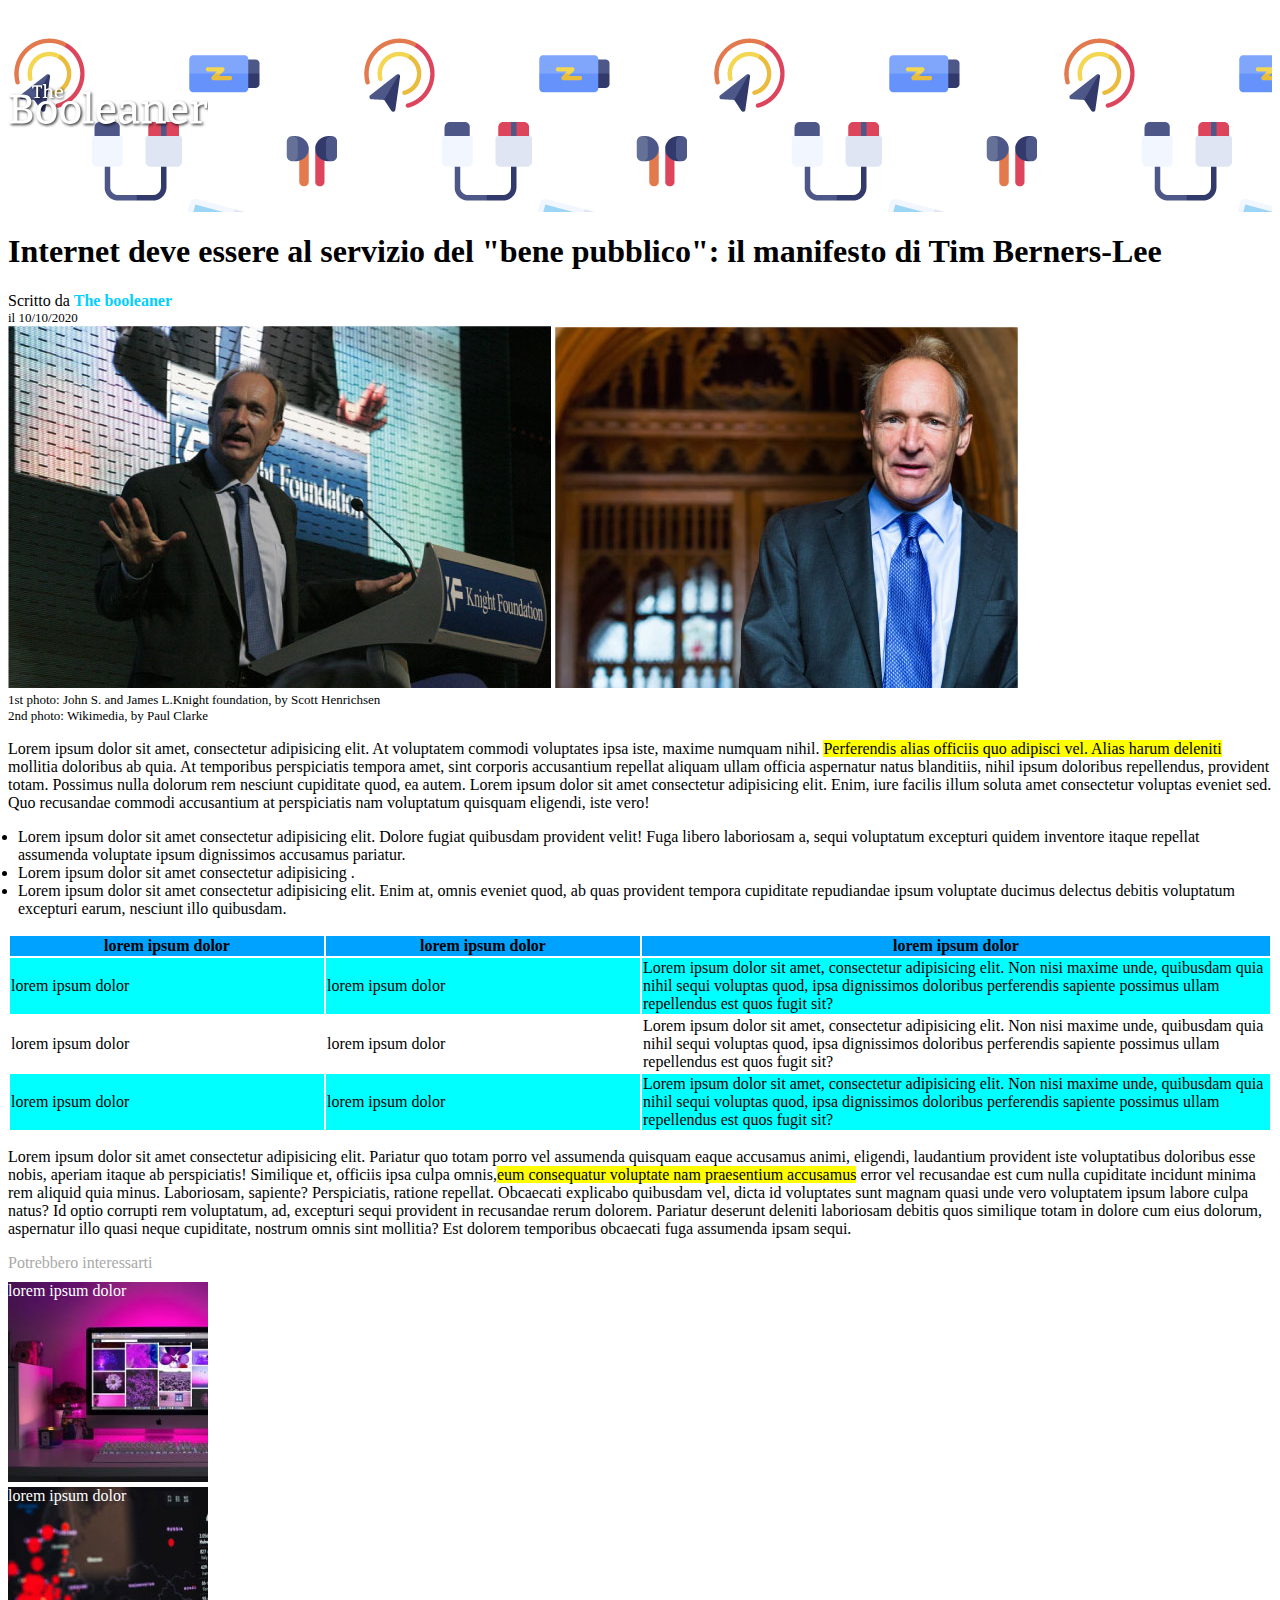
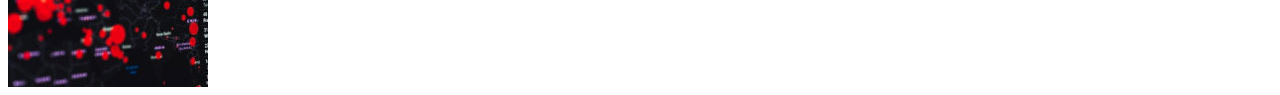
<file: index.html>
<!DOCTYPE html>
<html lang="en">
<head>
    <meta charset="UTF-8">
    <meta http-equiv="X-UA-Compatible" content="IE=edge">
    <meta name="viewport" content="width=device-width, initial-scale=1.0">
    <title>The booleaner</title>
    <link rel="stylesheet" href="assets/style.css">
</head>
<body>
        <!-- logo e backgrond foto -->
    <header>
        <div id="logo">
            <img id="slogan" src="img/logo.svg" alt="logo">            
        </div>
    </header>
    <main>
        <!-- titolo -->
        <section>
            <h1 id="titolo">Internet deve essere al servizio del "bene pubblico": il manifesto di Tim Berners-Lee</h1>
            <div> Scritto da <strong>The booleaner</strong></div>
            <div id="data"> il 10/10/2020</div>
        </section>
        <!-- foto e descrizione relative -->
        <section>
            <img src="img/tim-1.jpg" alt="tim">
            <img src="img/tim-2.jpg" alt="tim-2">
            <div class="photo">1st photo: John S. and James L.Knight foundation, by Scott Henrichsen</div>
            <div class="photo">2nd photo: Wikimedia, by Paul Clarke</div>
        
        </section>
        <!-- testo -->
        <section>
            <p>Lorem ipsum dolor sit amet, consectetur adipisicing elit. At voluptatem commodi voluptates ipsa iste, maxime numquam nihil. <span class="evidenziatore   ">Perferendis alias officiis quo adipisci vel. Alias harum deleniti </span> mollitia doloribus ab quia.
            At temporibus perspiciatis tempora amet, sint corporis accusantium repellat aliquam ullam officia aspernatur natus blanditiis, nihil ipsum doloribus repellendus, provident totam. Possimus nulla dolorum rem nesciunt cupiditate quod, ea autem. Lorem ipsum dolor sit amet consectetur adipisicing elit. Enim, iure facilis illum soluta amet consectetur voluptas eveniet sed. Quo recusandae commodi accusantium at perspiciatis nam voluptatum quisquam eligendi, iste vero!</p>
        </section>
        <!-- unorder list -->
        <section>
            <ul>
                <li>Lorem ipsum dolor sit amet consectetur adipisicing elit. Dolore fugiat quibusdam provident velit! Fuga libero laboriosam a, sequi voluptatum excepturi quidem inventore itaque repellat assumenda voluptate ipsum dignissimos accusamus pariatur.</li>
                <li>Lorem ipsum dolor sit amet consectetur adipisicing .</li>
                <li>Lorem ipsum dolor sit amet consectetur adipisicing elit. Enim at, omnis eveniet quod, ab quas provident tempora cupiditate repudiandae ipsum voluptate ducimus delectus debitis voluptatum excepturi earum, nesciunt illo quibusdam.</li>
            </ul>
        </section>
        <!-- tabella -->
        <section>
            <table>
                <thead>
                    <tr id="id1">
                        <th>lorem ipsum dolor</th>
                        <th>lorem ipsum dolor</th>
                        <th id="thlungo">lorem ipsum dolor</th>
                    </tr>
                </thead>
                <tbody>
                     <tr class="seconda-quarta">
                        <td>lorem ipsum dolor</td>
                        <td>lorem ipsum dolor</td>
                        <td>Lorem ipsum dolor sit amet, consectetur adipisicing elit. Non nisi maxime unde, quibusdam quia nihil sequi voluptas quod, ipsa dignissimos doloribus perferendis sapiente possimus ullam repellendus est quos fugit sit?</td>
                    </tr>
                    <tr>
                        <td>lorem ipsum dolor</td>
                        <td>lorem ipsum dolor</td>
                        <td>Lorem ipsum dolor sit amet, consectetur adipisicing elit. Non nisi maxime unde, quibusdam quia nihil sequi voluptas quod, ipsa dignissimos doloribus perferendis sapiente possimus ullam repellendus est quos fugit sit?</td>
                    </tr>
                    <tr class="seconda-quarta">
                        <td>lorem ipsum dolor</td>
                        <td>lorem ipsum dolor</td>
                        <td>Lorem ipsum dolor sit amet, consectetur adipisicing elit. Non nisi maxime unde, quibusdam quia nihil sequi voluptas quod, ipsa dignissimos doloribus perferendis sapiente possimus ullam repellendus est quos fugit sit?</td>
                    </tr>
                </tbody>
            </table>
        </section>
        <!-- testo -->
        <p>Lorem ipsum dolor sit amet consectetur adipisicing elit. Pariatur quo totam porro vel assumenda quisquam eaque accusamus animi, eligendi, laudantium provident iste voluptatibus doloribus esse nobis, aperiam itaque ab perspiciatis!
        Similique et, officiis ipsa culpa omnis,<span class="evidenziatore">eum consequatur voluptate nam praesentium accusamus</span>  error vel recusandae est cum nulla cupiditate incidunt minima rem aliquid quia minus. Laboriosam, sapiente? Perspiciatis, ratione repellat.
        Obcaecati explicabo quibusdam vel, dicta id voluptates sunt magnam quasi unde vero voluptatem ipsum labore culpa natus? Id optio corrupti rem voluptatum, ad, excepturi sequi provident in recusandae rerum dolorem.
        Pariatur deserunt deleniti laboriosam debitis quos similique totam in dolore cum eius dolorum, aspernatur illo quasi neque cupiditate, nostrum omnis sint mollitia? Est dolorem temporibus obcaecati fuga assumenda ipsam sequi.</p>
    </main>
    <aside>
        <section>
            <div id="ultimo">Potrebbero interessarti</div>
            <div id="monitor">lorem ipsum dolor</div> 
            <div id="graph">lorem ipsum dolor</div> 
                            
        </section>
    </aside>
</body>
</html>
</file>
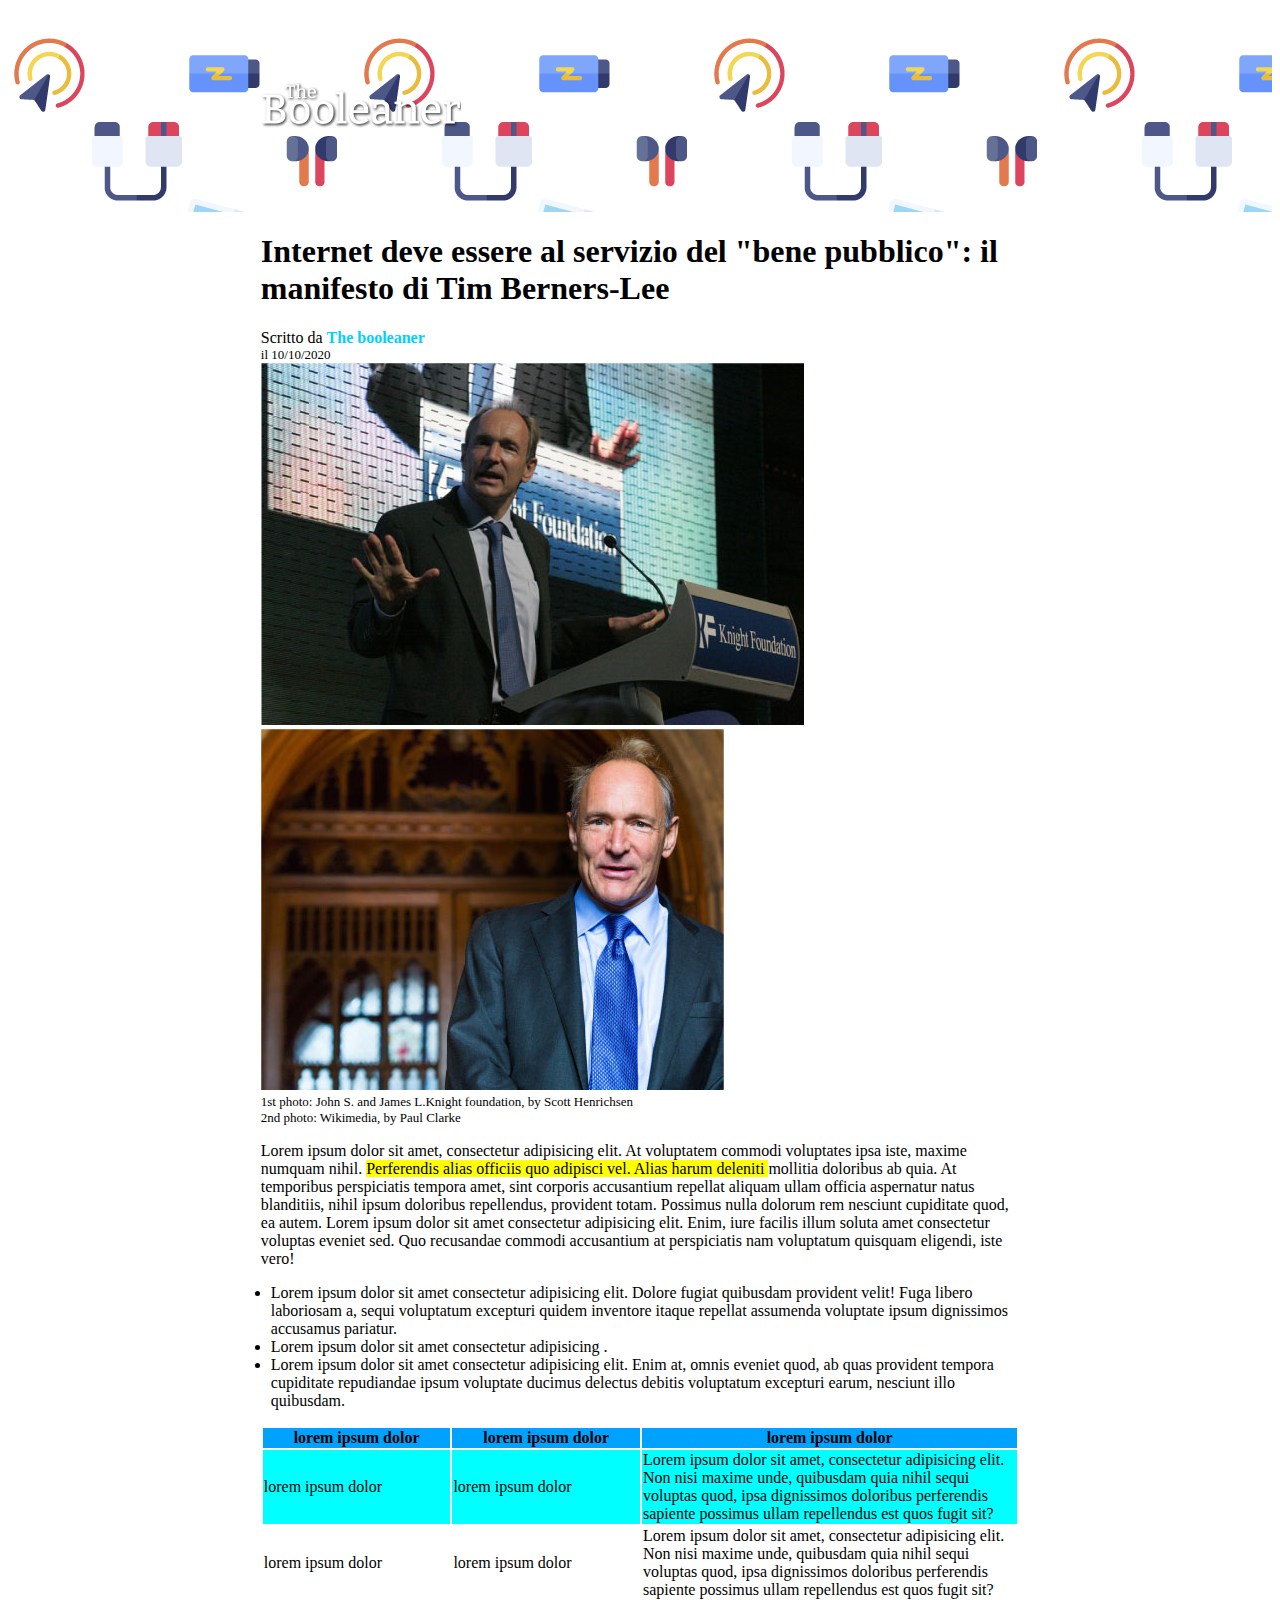
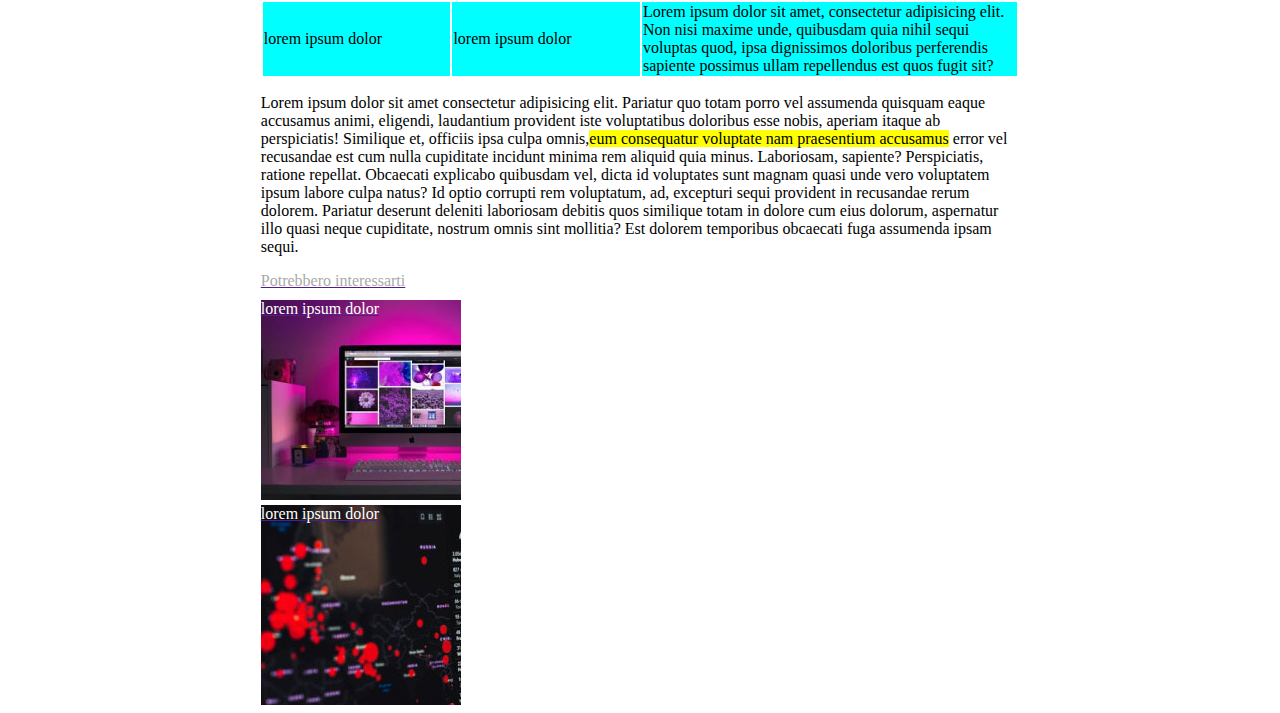
<file: Bonus/index 2.html>
<!DOCTYPE html>
<html lang="en">
<head>
    <meta charset="UTF-8">
    <meta http-equiv="X-UA-Compatible" content="IE=edge">
    <meta name="viewport" content="width=device-width, initial-scale=1.0">
    <title>The booleaner</title>
    <link rel="stylesheet" href="style/style.css">
</head>
<body>
        <!-- logo e background foto -->
    <header>
        <div id="logo">
            <img id="slogan" src="img/img/logo.svg" alt="logo">            
        </div>
    </header>
    <main>
        <!-- titolo -->
        <section>
            <h1 id="titolo">Internet deve essere al servizio del "bene pubblico": il manifesto di Tim Berners-Lee</h1>
            <div> Scritto da <strong>The booleaner</strong></div>
            <div id="data"> il 10/10/2020</div>
        </section>
        <!-- foto e descrizione relative -->
        <section>
            <img src="img/img/tim-1.jpg" alt="tim">
            <img src="img/img/tim-2.jpg" alt="tim-2">
            <div class="photo">1st photo: John S. and James L.Knight foundation, by Scott Henrichsen</div>
            <div class="photo">2nd photo: Wikimedia, by Paul Clarke</div>
        
        </section>
        <!-- testo -->
        <section>
            <p>Lorem ipsum dolor sit amet, consectetur adipisicing elit. At voluptatem commodi voluptates ipsa iste, maxime numquam nihil. <span class="evidenziatore   ">Perferendis alias officiis quo adipisci vel. Alias harum deleniti </span> mollitia doloribus ab quia.
            At temporibus perspiciatis tempora amet, sint corporis accusantium repellat aliquam ullam officia aspernatur natus blanditiis, nihil ipsum doloribus repellendus, provident totam. Possimus nulla dolorum rem nesciunt cupiditate quod, ea autem. Lorem ipsum dolor sit amet consectetur adipisicing elit. Enim, iure facilis illum soluta amet consectetur voluptas eveniet sed. Quo recusandae commodi accusantium at perspiciatis nam voluptatum quisquam eligendi, iste vero!</p>
        </section>
        <!-- unorder list -->
        <section>
            <ul>
                <li>Lorem ipsum dolor sit amet consectetur adipisicing elit. Dolore fugiat quibusdam provident velit! Fuga libero laboriosam a, sequi voluptatum excepturi quidem inventore itaque repellat assumenda voluptate ipsum dignissimos accusamus pariatur.</li>
                <li>Lorem ipsum dolor sit amet consectetur adipisicing .</li>
                <li>Lorem ipsum dolor sit amet consectetur adipisicing elit. Enim at, omnis eveniet quod, ab quas provident tempora cupiditate repudiandae ipsum voluptate ducimus delectus debitis voluptatum excepturi earum, nesciunt illo quibusdam.</li>
            </ul>
        </section>
        <!-- tabella -->
        <section>
            <table>
                <thead>
                    <tr id="id1">
                        <th>lorem ipsum dolor</th>
                        <th>lorem ipsum dolor</th>
                        <th id="thlungo">lorem ipsum dolor</th>
                    </tr>
                </thead>
                <tbody>
                     <tr class="seconda-quarta">
                        <td>lorem ipsum dolor</td>
                        <td>lorem ipsum dolor</td>
                        <td>Lorem ipsum dolor sit amet, consectetur adipisicing elit. Non nisi maxime unde, quibusdam quia nihil sequi voluptas quod, ipsa dignissimos doloribus perferendis sapiente possimus ullam repellendus est quos fugit sit?</td>
                    </tr>
                    <tr>
                        <td>lorem ipsum dolor</td>
                        <td>lorem ipsum dolor</td>
                        <td>Lorem ipsum dolor sit amet, consectetur adipisicing elit. Non nisi maxime unde, quibusdam quia nihil sequi voluptas quod, ipsa dignissimos doloribus perferendis sapiente possimus ullam repellendus est quos fugit sit?</td>
                    </tr>
                    <tr class="seconda-quarta">
                        <td>lorem ipsum dolor</td>
                        <td>lorem ipsum dolor</td>
                        <td>Lorem ipsum dolor sit amet, consectetur adipisicing elit. Non nisi maxime unde, quibusdam quia nihil sequi voluptas quod, ipsa dignissimos doloribus perferendis sapiente possimus ullam repellendus est quos fugit sit?</td>
                    </tr>
                </tbody>
            </table>
        </section>
        <!-- testo -->
        <p>Lorem ipsum dolor sit amet consectetur adipisicing elit. Pariatur quo totam porro vel assumenda quisquam eaque accusamus animi, eligendi, laudantium provident iste voluptatibus doloribus esse nobis, aperiam itaque ab perspiciatis!
        Similique et, officiis ipsa culpa omnis,<span class="evidenziatore">eum consequatur voluptate nam praesentium accusamus</span>  error vel recusandae est cum nulla cupiditate incidunt minima rem aliquid quia minus. Laboriosam, sapiente? Perspiciatis, ratione repellat.
        Obcaecati explicabo quibusdam vel, dicta id voluptates sunt magnam quasi unde vero voluptatem ipsum labore culpa natus? Id optio corrupti rem voluptatum, ad, excepturi sequi provident in recusandae rerum dolorem.
        Pariatur deserunt deleniti laboriosam debitis quos similique totam in dolore cum eius dolorum, aspernatur illo quasi neque cupiditate, nostrum omnis sint mollitia? Est dolorem temporibus obcaecati fuga assumenda ipsam sequi.</p>
    </main>
    <aside>
        <a href="">

            <div id="ultimo">Potrebbero interessarti</div>
            <div id="monitor">lorem ipsum dolor</div> 
            <div id="graph">lorem ipsum dolor</div> 
                            
        </a>
    </aside>
</body>
</html>
</file>
<file: assets/style.css>
#logo{
    background-image: url(../img/pattern.png);
    background-repeat: repeat;
    height: auto;
    width: auto;
}

#slogan{
    height: 200px;
    width: 200px;
}

strong{
    color: rgb(0, 208, 255);
}

#data{
    font-size: 13px;
}

.photo{
    font-family: 'Times New Roman', Times, serif;
    font-size: 13px;
}

.evidenziatore{
    background-color: yellow;
}

ul{
   
    padding-left: 10px;
}

#thlungo{
    width: 50%;
}

#id1{
    background-color: rgb(0, 162, 255);
    border-color: rgb(0, 162, 255);
}

.seconda-quarta{
    background-color: aqua;
    border-radius: 2px;
}

#ultimo{
    color: darkgrey;
    margin-bottom: 10px;
}

#monitor{
    background-image: url(../img/monitor.jpg);
    background-repeat: no-repeat;
    width: 200px;
    height: 200px;
    color: white;
    margin-bottom: 5px;
}

#graph{
    background-image: url(../img/graph.jpg);
    background-repeat: no-repeat;
    width: 200px;
    height: 200px;
    color: white;
}
</file>
<file: Bonus/style/style.css>
#logo{
    background-image: url(../img/img/pattern.png);
    background-repeat: repeat;
    height: auto;
    width: auto;
}

#slogan{
    height: 200px;
    width: 200px;
    margin-left: 20%;
    margin-right: 20%;
}

main{
   margin-left: 20%;
   margin-right: 20%;
}

aside{
    margin-left: 20%;
    margin-right: 20%;
}

strong{
    color: rgb(0, 208, 255);
}

#data{
    font-size: 13px;
}

.photo{
    font-family: 'Times New Roman', Times, serif;
    font-size: 13px;
}

.evidenziatore{
    background-color: yellow;
}

ul{
   
    padding-left: 10px;
}

#thlungo{
    width: 50%;
}

#id1{
    background-color: rgb(0, 162, 255);
    border-color: rgb(0, 162, 255);
}

.seconda-quarta{
    background-color: aqua;
    border-radius: 2px;
}

#ultimo{
    color: darkgrey;
    margin-bottom: 10px;
}

#monitor{
    background-image: url(../img/img/monitor.jpg);
    background-repeat: no-repeat;
    width: 200px;
    height: 200px;
    color: white;
    margin-bottom: 5px;
}

#graph{
    background-image: url(../img/img/graph.jpg);
    background-repeat: no-repeat;
    width: 200px;
    height: 200px;
    color: white;
}
</file>
